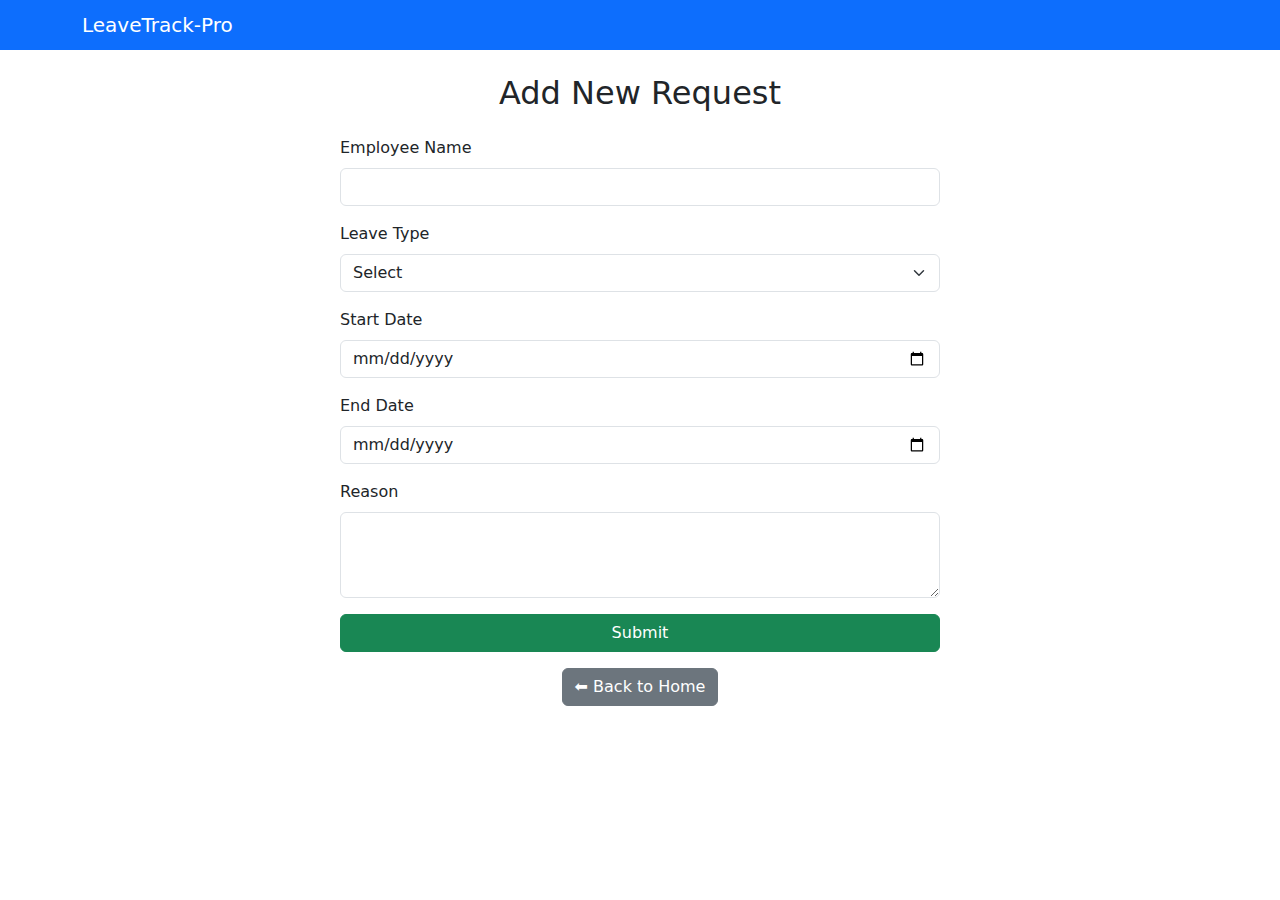
<file: templates/add.html>
<!DOCTYPE html>
<html lang="en">
<head>
  <meta charset="UTF-8">
  <meta name="viewport" content="width=device-width, initial-scale=1.0">
  <title>Add New Data</title>
  <link
    href="https://cdn.jsdelivr.net/npm/bootstrap@5.3.3/dist/css/bootstrap.min.css"
    rel="stylesheet"
  >
</head>
<body>
  <nav class="navbar navbar-dark bg-primary mb-4">
    <div class="container">
      <span class="navbar-brand mb-0 h1">LeaveTrack-Pro</span>
    </div>
  </nav>

  <div class="container">
    <h2 class="text-center mb-4">Add New Request</h2>

    <form action="/add" method="POST" class="mx-auto" style="max-width: 600px;">
      <div class="mb-3">
        <label class="form-label">Employee Name</label>
        <input type="text" name="name" class="form-control" required>
      </div>

      <div class="mb-3">
        <label class="form-label">Leave Type</label>
        <select name="leave_type" class="form-select" required>
          <option value="">Select</option>
          <option value="Sick Leave">Sick Leave</option>
          <option value="Casual Leave">Casual Leave</option>
          <option value="Earned Leave">Earned Leave</option>
        </select>
      </div>

      <div class="mb-3">
        <label class="form-label">Start Date</label>
        <input type="date" name="start_date" class="form-control" required>
      </div>

      <div class="mb-3">
        <label class="form-label">End Date</label>
        <input type="date" name="end_date" class="form-control" required>
      </div>

      <div class="mb-3">
        <label class="form-label">Reason</label>
        <textarea name="reason" class="form-control" rows="3" required></textarea>
      </div>

      <button type="submit" class="btn btn-success w-100">Submit</button>
    </form>

    <div class="text-center mt-3">
      <a href="/" class="btn btn-secondary">⬅ Back to Home</a>
    </div>
  </div>
</body>
</html>
</file>
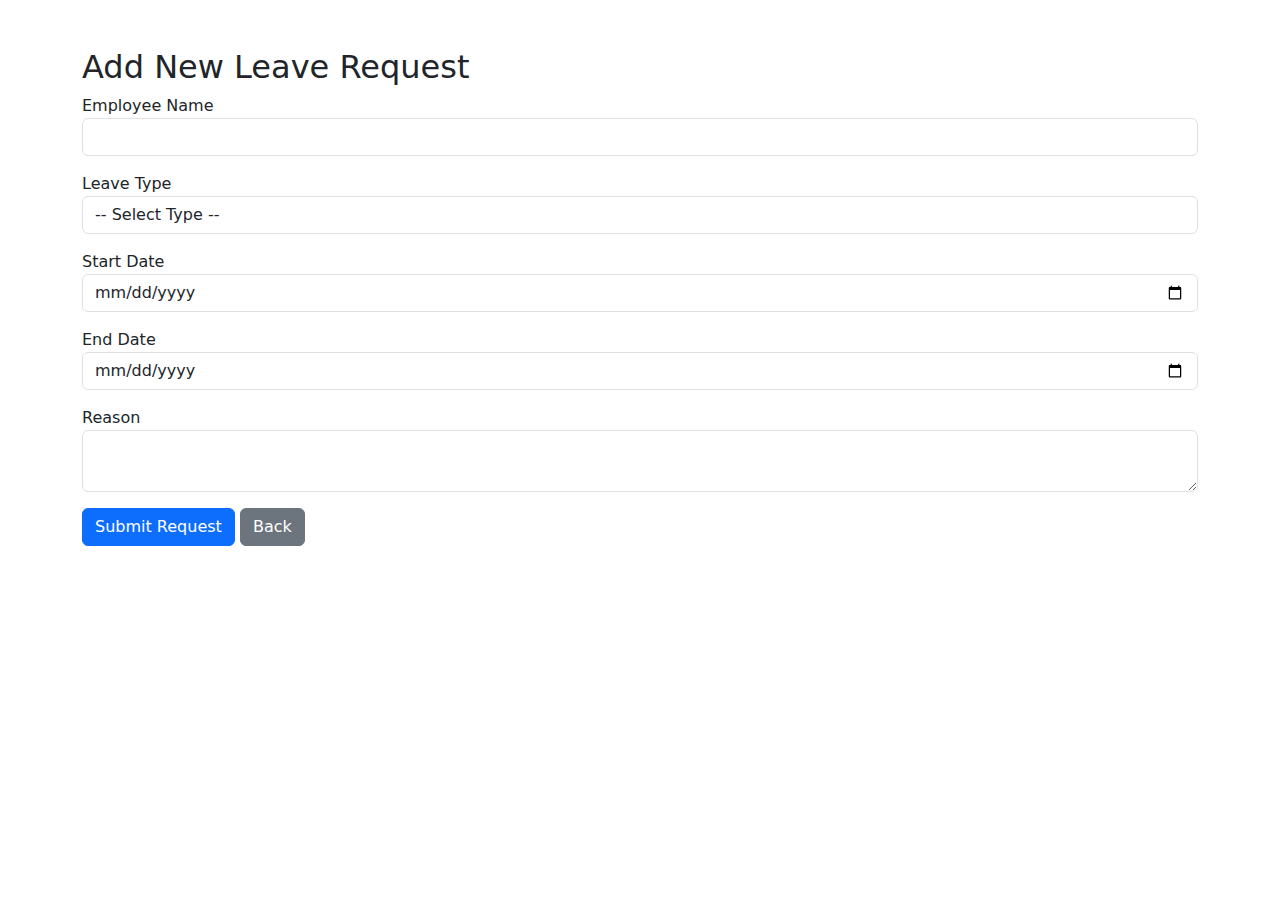
<file: templates/add_leave.html>
<!DOCTYPE html>
<html lang="en">
<head>
  <meta charset="UTF-8">
  <title>Add Leave Request</title>
  <link
    href="https://cdn.jsdelivr.net/npm/bootstrap@5.3.3/dist/css/bootstrap.min.css"
    rel="stylesheet">
</head>
<body>
  <div class="container mt-5">
    <h2>Add New Leave Request</h2>
    <form method="POST">
      <div class="mb-3">
        <label>Employee Name</label>
        <input type="text" name="employee_name" class="form-control" required>
      </div>

      <div class="mb-3">
        <label>Leave Type</label>
        <select name="leave_type" class="form-control" required>
          <option value="">-- Select Type --</option>
          <option value="Sick Leave">Sick Leave</option>
          <option value="Casual Leave">Casual Leave</option>
          <option value="Earned Leave">Earned Leave</option>
        </select>
      </div>

      <div class="mb-3">
        <label>Start Date</label>
        <input type="date" name="start_date" class="form-control" required>
      </div>

      <div class="mb-3">
        <label>End Date</label>
        <input type="date" name="end_date" class="form-control" required>
      </div>

      <div class="mb-3">
        <label>Reason</label>
        <textarea name="reason" class="form-control" required></textarea>
      </div>

      <button type="submit" class="btn btn-primary">Submit Request</button>
      <a href="/" class="btn btn-secondary">Back</a>
    </form>
  </div>
</body>
</html>
</file>
